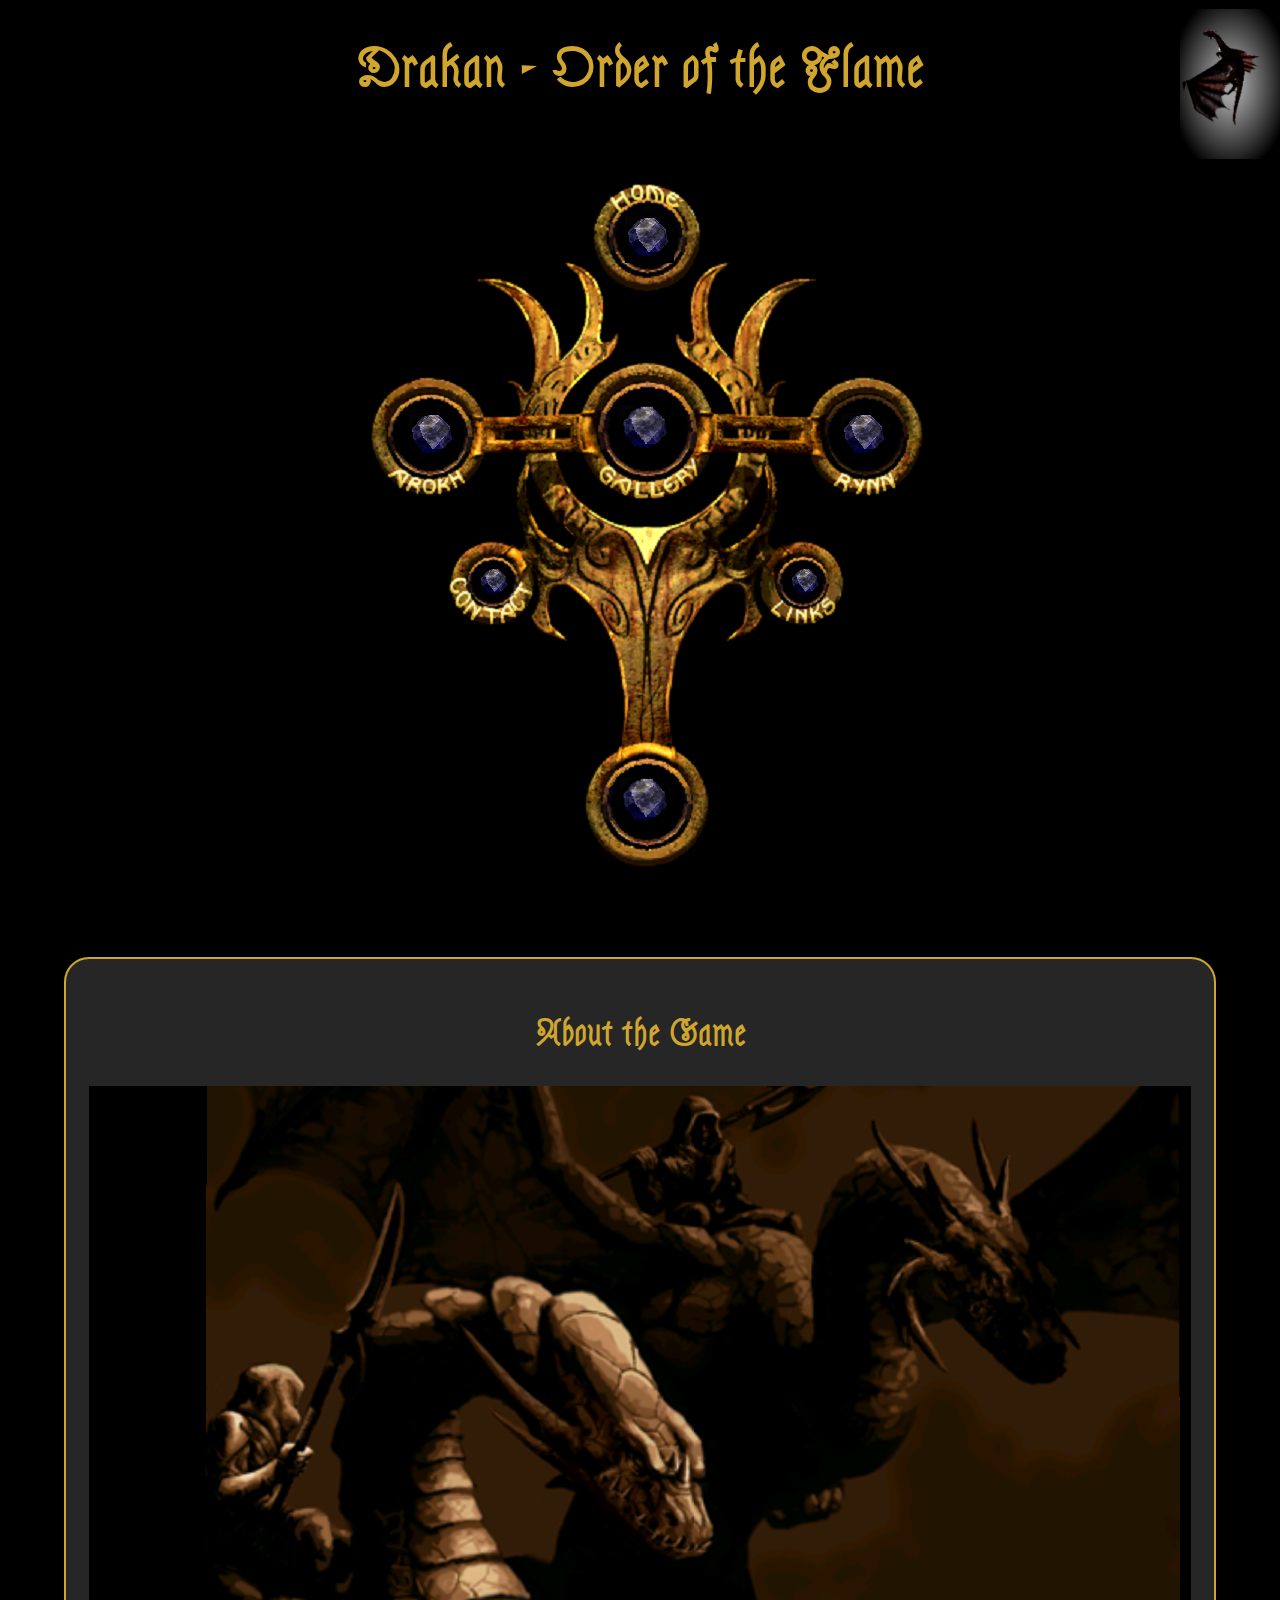
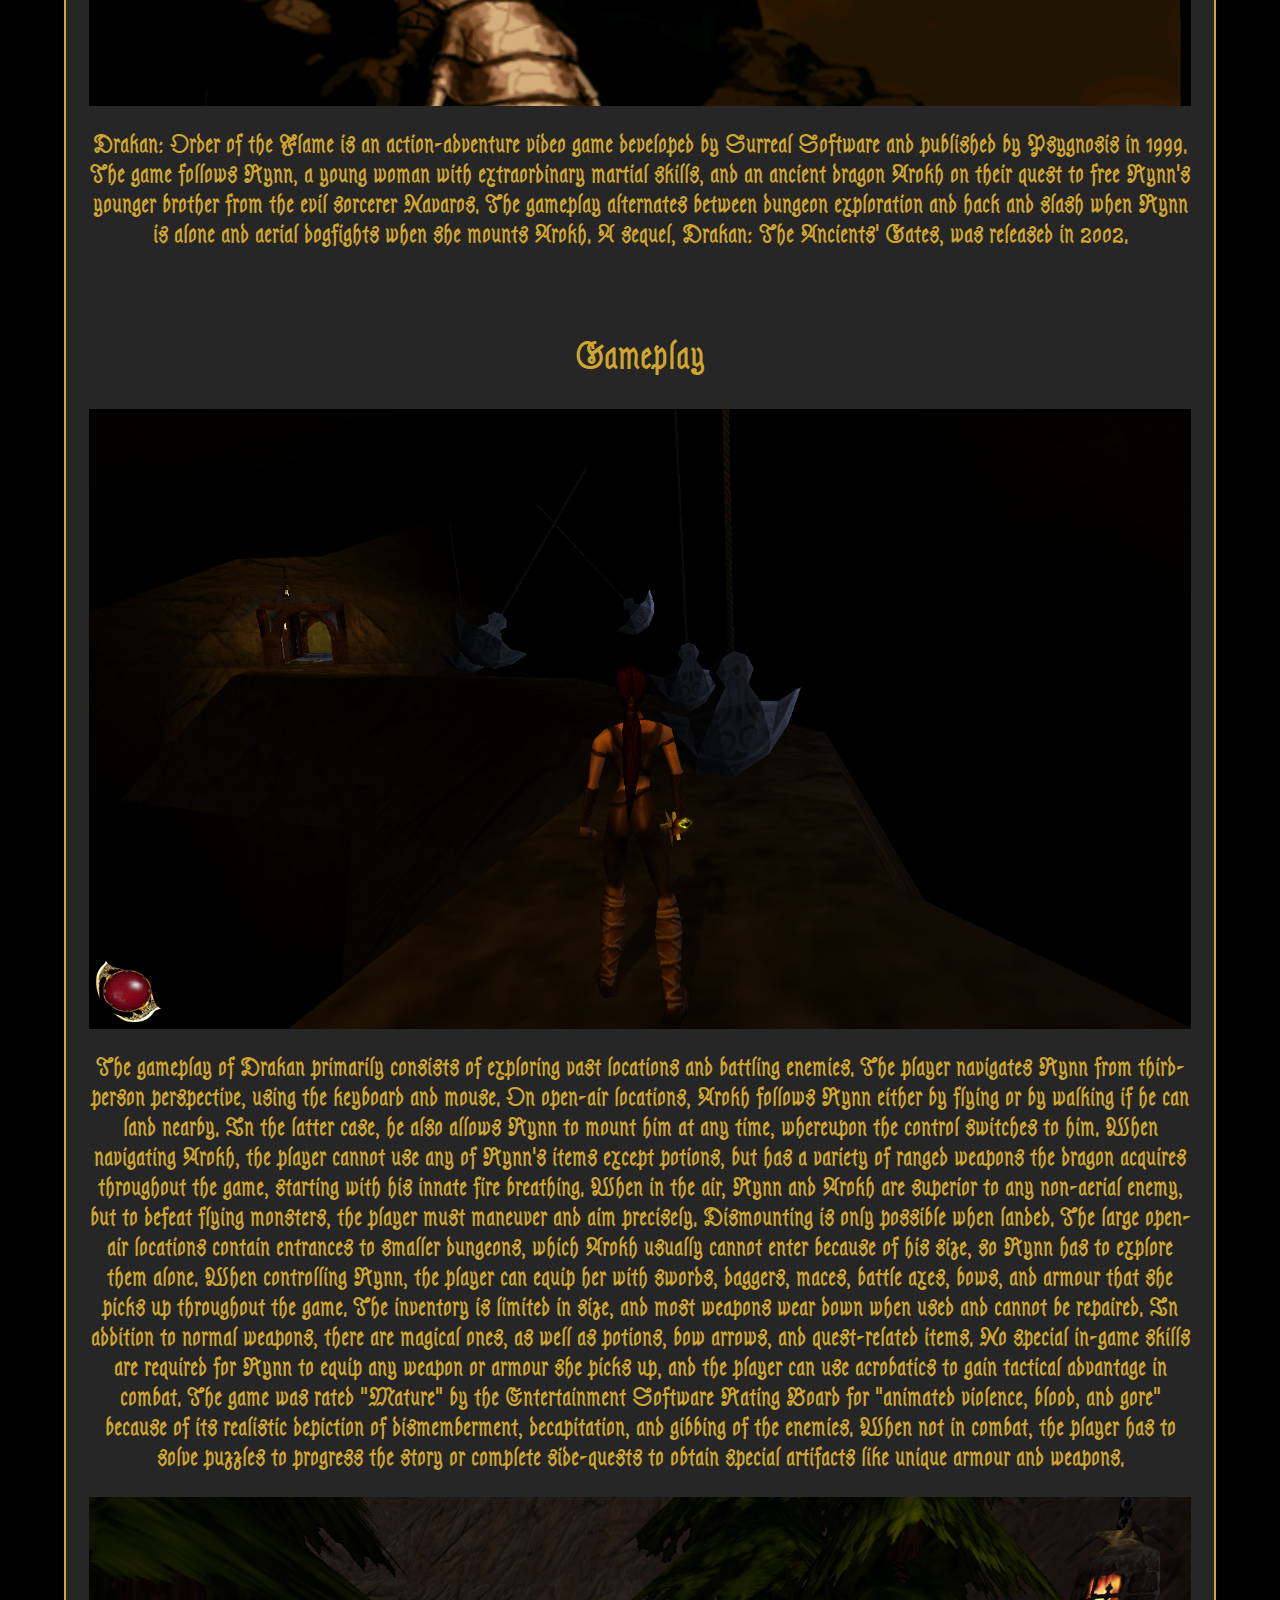
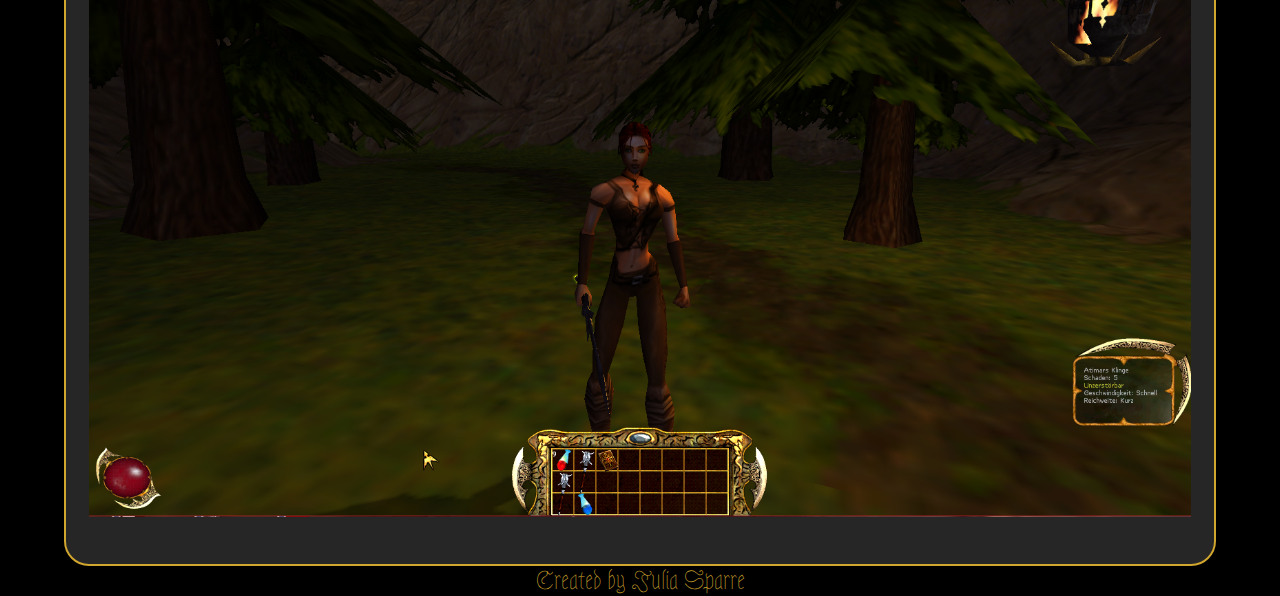
<file: index.html>
<!DOCTYPE html>
<html lang="en">
<head>
    <meta charset="utf-8">
    <title>Drakan - Order of the Flame</title>
    <meta name="viewport" content="width=screen-width, initial-scale=1">
    <link href='https://fonts.googleapis.com/css?family=Astloch' rel='stylesheet'>
    <link rel="stylesheet" type="text/css" media="screen" href="./reset.css">
    <link rel="stylesheet" type="text/css" media="screen" href="./base.css">
    <link rel="stylesheet" type="text/css" media="screen" href="./navbar.css">
    <script src="./nav.js"></script>
</head>
<body>
    <h1>Drakan - Order of the Flame</h1>
    <div id="navi"></div>

    <div id="content">
        <h2>About the Game</h2>
        <p>
            <img src="./data/ScreenShot05.png">
        </p>

        <p>Drakan: Order of the Flame is an action-adventure video game developed by Surreal Software and published by Psygnosis in 1999. The game follows Rynn, 
            a young woman with extraordinary martial skills, and an ancient dragon Arokh on their quest to free Rynn's younger brother from the evil sorcerer Navaros. 
            The gameplay alternates between dungeon exploration and hack and slash when Rynn is alone and aerial dogfights when she mounts Arokh. 
            A sequel, Drakan: The Ancients' Gates, was released in 2002. 
        </p>

        <h2>Gameplay</h2>
        <p>
            <img src="./data/ScreenShot34.png">
        </p>
        <p>
            The gameplay of Drakan primarily consists of exploring vast locations and battling enemies. 
            The player navigates Rynn from third-person perspective, using the keyboard and mouse. On open-air locations, 
            Arokh follows Rynn either by flying or by walking if he can land nearby. In the latter case, he also allows Rynn to mount him at any time, whereupon the control switches to him. 
            When navigating Arokh, the player cannot use any of Rynn's items except potions, but has a variety of ranged weapons the dragon acquires throughout the game, 
            starting with his innate fire breathing. When in the air, Rynn and Arokh are superior to any non-aerial enemy, but to defeat flying monsters, 
            the player must maneuver and aim precisely. Dismounting is only possible when landed.
            The large open-air locations contain entrances to smaller dungeons, which Arokh usually cannot enter because of his size, so Rynn has to explore them alone. When controlling Rynn, 
            the player can equip her with swords, daggers, maces, battle axes, bows, and armour that she picks up throughout the game. 
            The inventory is limited in size, and most weapons wear down when used and cannot be repaired. In addition to normal weapons, 
            there are magical ones, as well as potions, bow arrows, and quest-related items. No special in-game skills are required for Rynn to equip any weapon or armour she picks up, 
            and the player can use acrobatics to gain tactical advantage in combat. The game was rated "Mature" by the Entertainment Software Rating Board for "animated violence, 
            blood, and gore" because of its realistic depiction of dismemberment, decapitation, and gibbing of the enemies.
            When not in combat, the player has to solve puzzles to progress the story or complete side-quests to obtain special artifacts like unique armour and weapons. 
        </p>
        <p>
            <img src="./data/rynn-inv.PNG">
        </p>
    </div>
    <div id="gif">
        <img src="./data/gif/arokh_flying.gif" id="arokh_flying">
    </div>
    <footer>Created by Julia Sparre</footer>
</body>
</html>
</file>
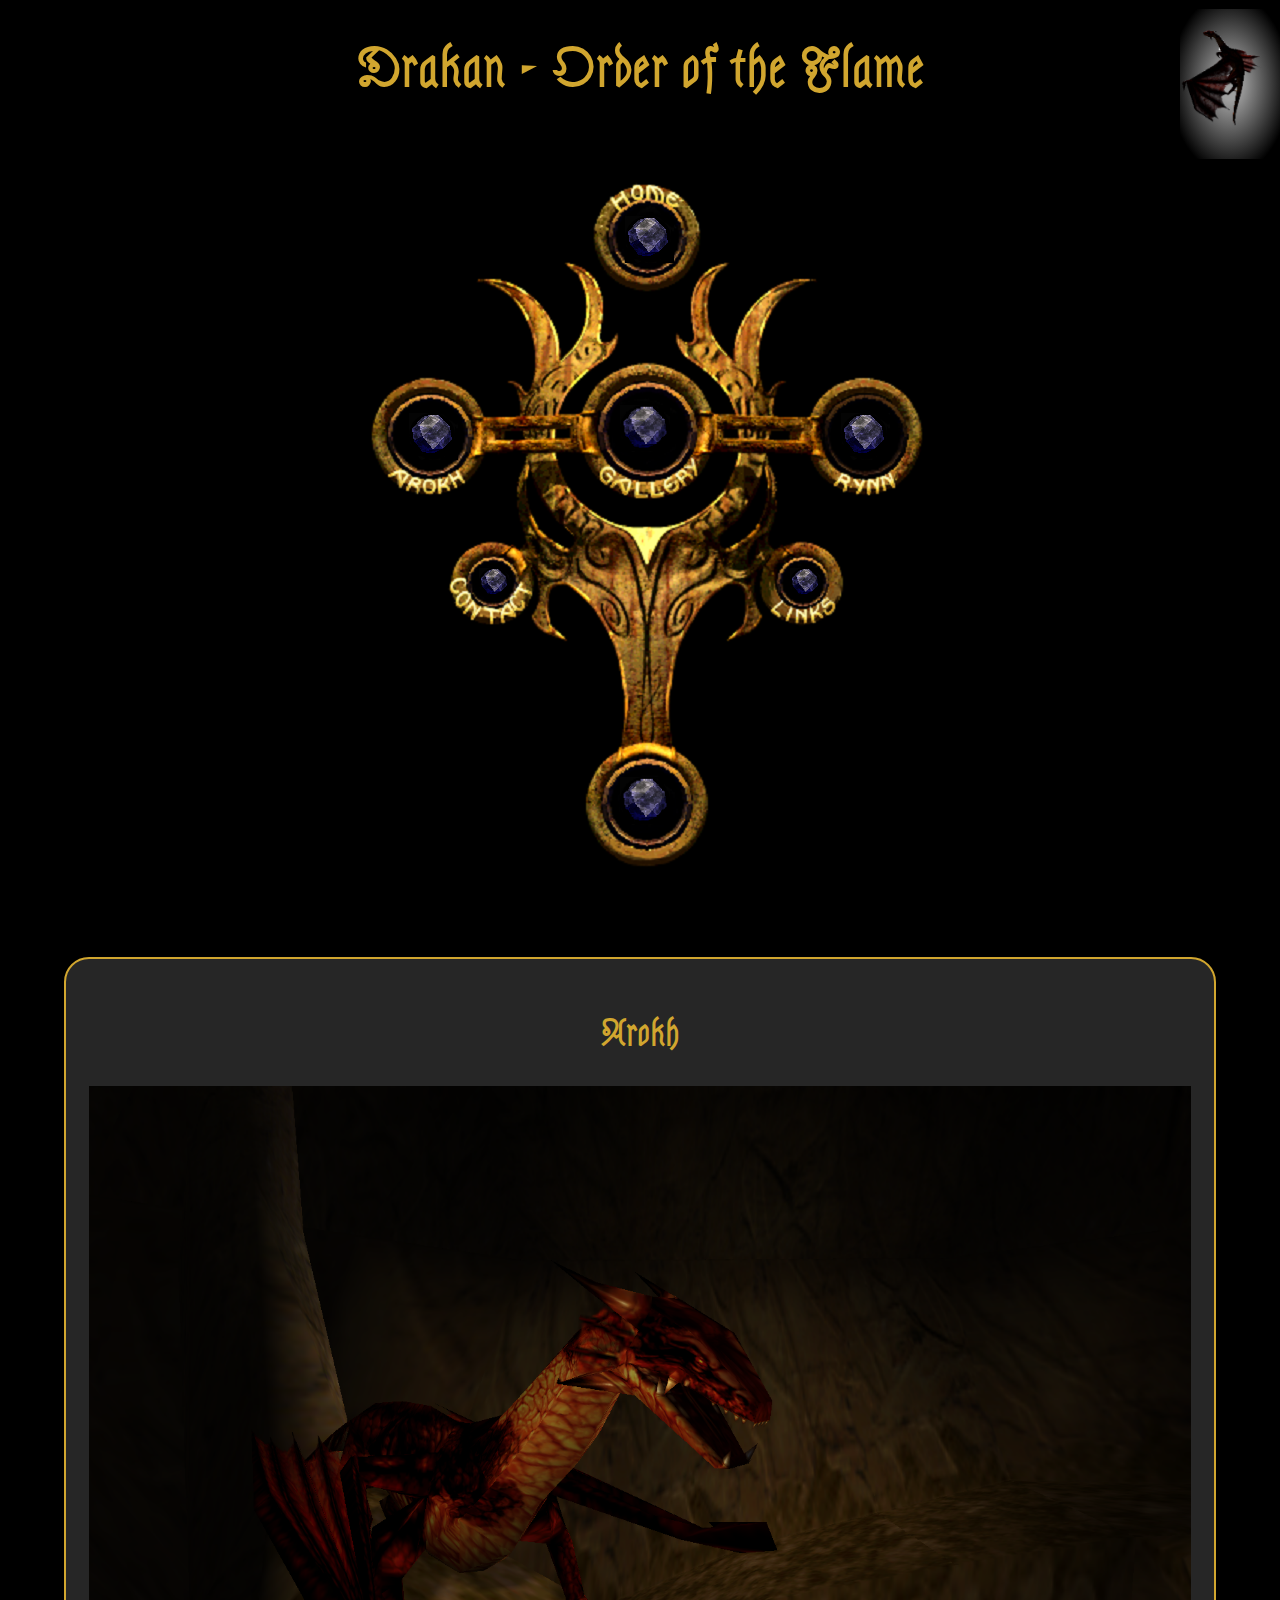
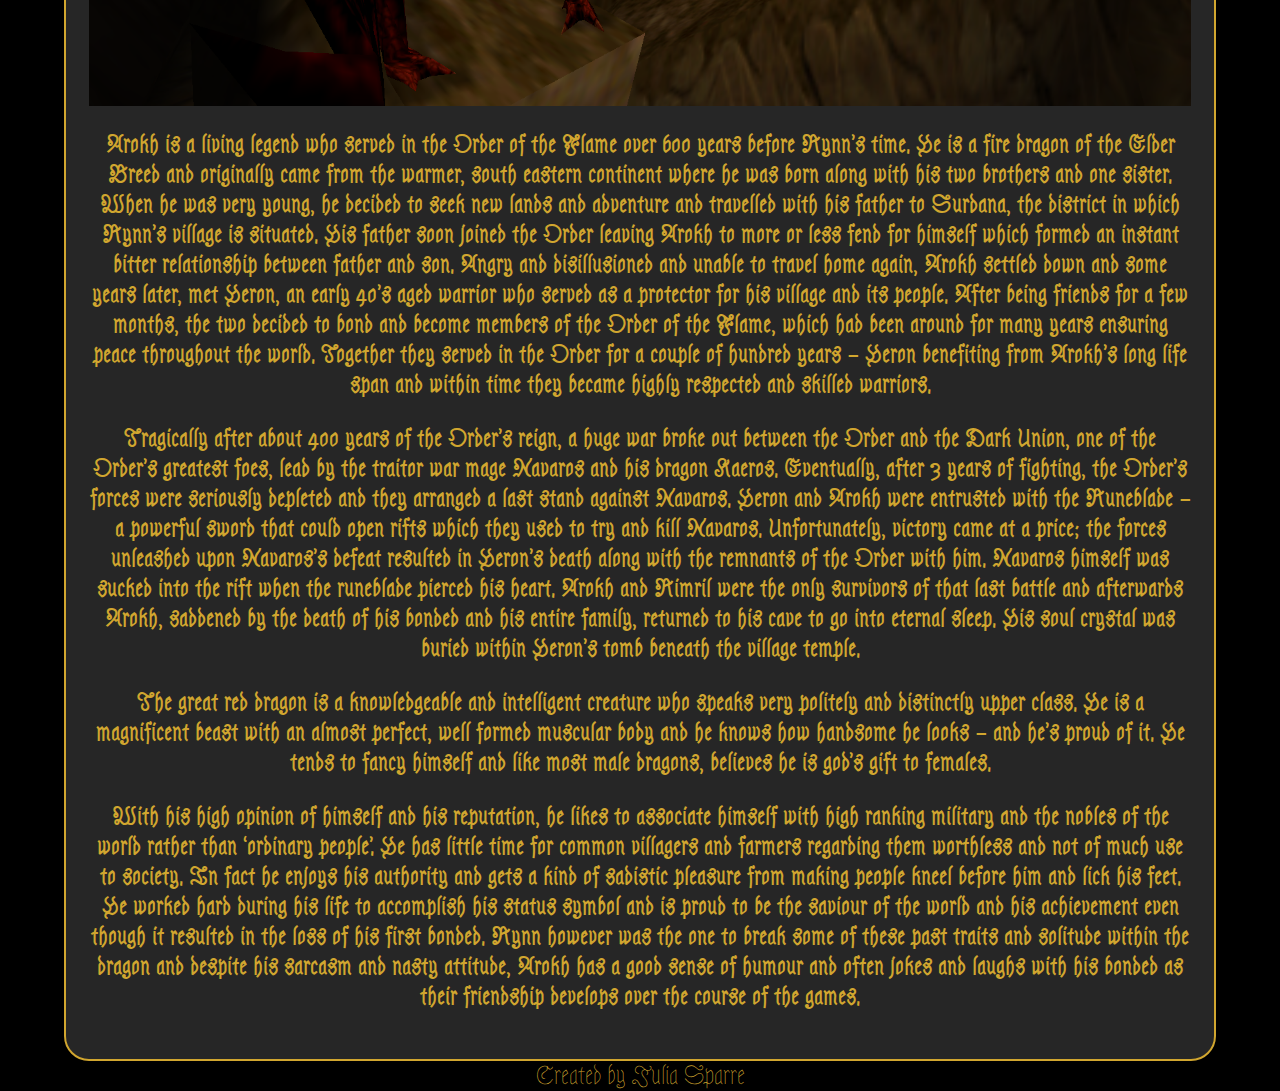
<file: arokh.html>
<!DOCTYPE html>
<html lang="en">
<head>
    <meta charset="utf-8">
    <title>Drakan - Order of the Flame</title>
    <meta name="viewport" content="width=device-width, initial-scale=1">
    <link href='https://fonts.googleapis.com/css?family=Astloch' rel='stylesheet'>
    <link rel="stylesheet" type="text/css" media="screen" href="./reset.css">
    <link rel="stylesheet" type="text/css" media="screen" href="./base.css">
    <link rel="stylesheet" type="text/css" media="screen" href="./navbar.css">
    <script src="./nav.js"></script>
</head>
<body>
    <h1>Drakan - Order of the Flame</h1>
    <div id="navi"></div>

    <div id="content">
        <h2>Arokh</h2>
        <p>
            <img src="./data/ScreenShot41.png">
        </p>
        <p>
            Arokh is a living legend who served in the Order of the Flame over 600 years before Rynn’s time. 
            He is a fire dragon of the Elder Breed and originally came from the warmer, south eastern continent where he was born along with his two brothers and one sister. 
            When he was very young, he decided to seek new lands and adventure and travelled with his father to Surdana, the district in which Rynn’s village is situated. 
            His father soon joined the Order leaving Arokh to more or less fend for himself which formed an instant bitter relationship between father and son. 
            Angry and disillusioned and unable to travel home again, Arokh settled down and some years later, met Heron, an early 40’s aged warrior who served as a protector for his village and its people. 
            After being friends for a few months, the two decided to bond and become members of the Order of the Flame, which had been around for many years ensuring peace throughout the world. 
            Together they served in the Order for a couple of hundred years – Heron benefiting from Arokh’s long life span and within time they became highly respected and skilled warriors.
        </p><p>
            Tragically after about 400 years of the Order’s reign, a huge war broke out between the Order and the Dark Union, one of the Order’s greatest foes, 
            lead by the traitor war mage Navaros and his dragon Kaeros. Eventually, after 3 years of fighting, the Order’s forces were seriously depleted and they arranged a last stand against Navaros. 
            Heron and Arokh were entrusted with the Runeblade – a powerful sword that could open rifts which they used to try and kill Navaros. Unfortunately, victory came at a price; 
            the forces unleashed upon Navaros’s defeat resulted in Heron’s death along with the remnants of the Order with him. Navaros himself was sucked into the rift when the runeblade pierced his heart. 
            Arokh and Rimril were the only survivors of that last battle and afterwards Arokh, saddened by the death of his bonded and his entire family, returned to his cave to go into eternal sleep. 
            His soul crystal was buried within Heron’s tomb beneath the village temple.
        </p><p>
            The great red dragon is a knowledgeable and intelligent creature who speaks very politely and distinctly upper class. 
            He is a magnificent beast with an almost perfect, well formed muscular body and he knows how handsome he looks – and he’s proud of it. 
            He tends to fancy himself and like most male dragons, believes he is god’s gift to females.
        </p><p>
            With his high opinion of himself and his reputation, he likes to associate himself with high ranking military and the nobles of the world rather than ‘ordinary people’. 
            He has little time for common villagers and farmers regarding them worthless and not of much use to society. 
            In fact he enjoys his authority and gets a kind of sadistic pleasure from making people kneel before him and lick his feet. 
            He worked hard during his life to accomplish his status symbol and is proud to be the saviour of the world and his achievement even though it resulted in the loss of his first bonded. 
            Rynn however was the one to break some of these past traits and solitude within the dragon and despite his sarcasm and nasty attitude, 
            Arokh has a good sense of humour and often jokes and laughs with his bonded as their friendship develops over the course of the games.
        </p>
    </div>
    <div id="gif">
        <img src="./data/gif/arokh_flying.gif" id="arokh_flying">
    </div>
    <footer>Created by Julia Sparre</footer>
</body>
</html>
</file>
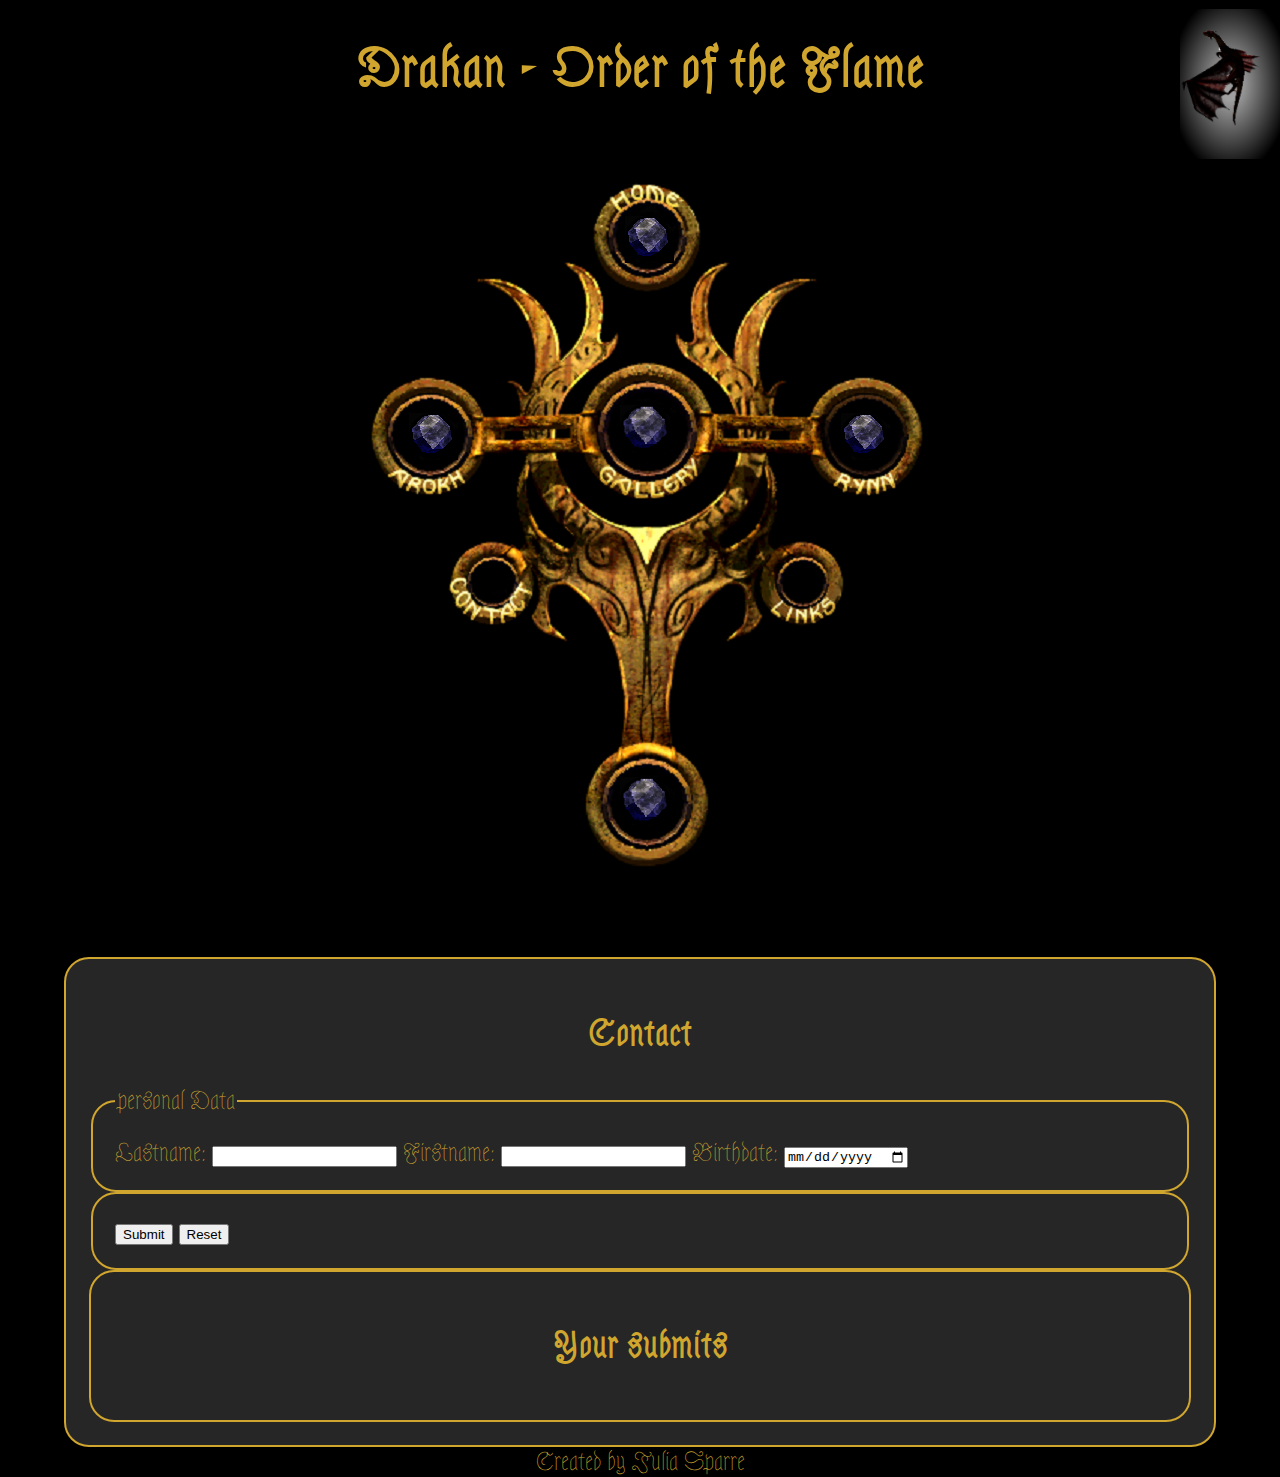
<file: contact.html>
<!DOCTYPE html>
<html lang="en">
<head>
    <meta charset="utf-8">
    <title>Drakan - Order of the Flame</title>
    <meta name="viewport" content="width=device-width, initial-scale=1">
    <link href='https://fonts.googleapis.com/css?family=Astloch' rel='stylesheet'>
    <link rel="stylesheet" type="text/css" media="screen" href="./reset.css">
    <link rel="stylesheet" type="text/css" media="screen" href="./base.css">
    <link rel="stylesheet" type="text/css" media="screen" href="./navbar.css">
    <script src="./nav.js"></script>
    <script src="./contact.js"></script>
</head>
<body>
    <h1>Drakan - Order of the Flame</h1>
    <div id="navi"></div>
    <div id="content">
        <h2>Contact</h2>
        <form>
            <fieldset>
                <legend>personal Data</legend>
                <label for="lastName">Lastname:</label>
                <input type="text" id="lastName">
                <label for="firstName">Firstname:</label>
                <input type="text" id="firstName">
                <label  for="date">Birthdate:</label>
                <input type="date" id="date">
            </fieldset>
            <fieldset>
                <input type="submit" id="submit">
                <input type="reset" id="reset">
            </fieldset>
        </form>
        <div id="output"><h2>Your submits</h2></div>
    </div>
    <div id="gif">
        <img src="./data/gif/arokh_flying.gif" id="arokh_flying">
    </div>
    <footer>Created by Julia Sparre</footer>
</body>
</html>
</file>
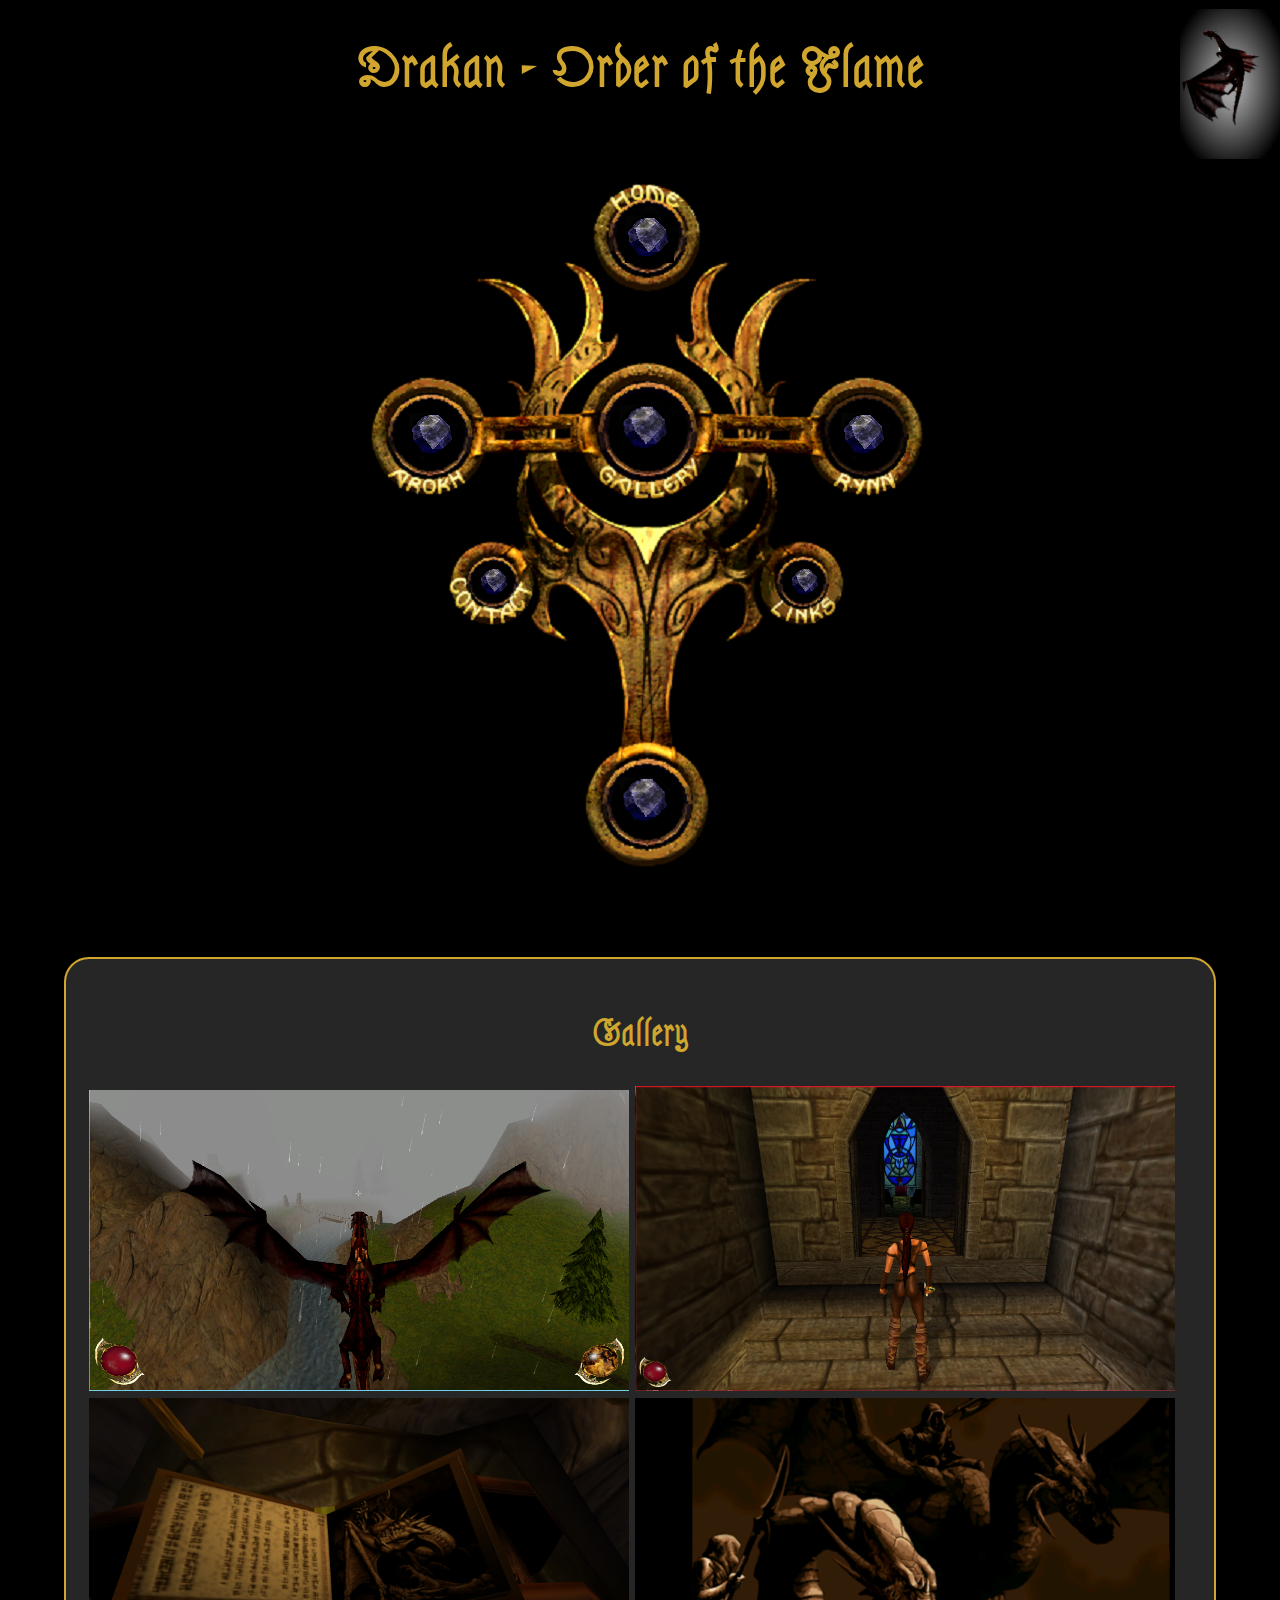
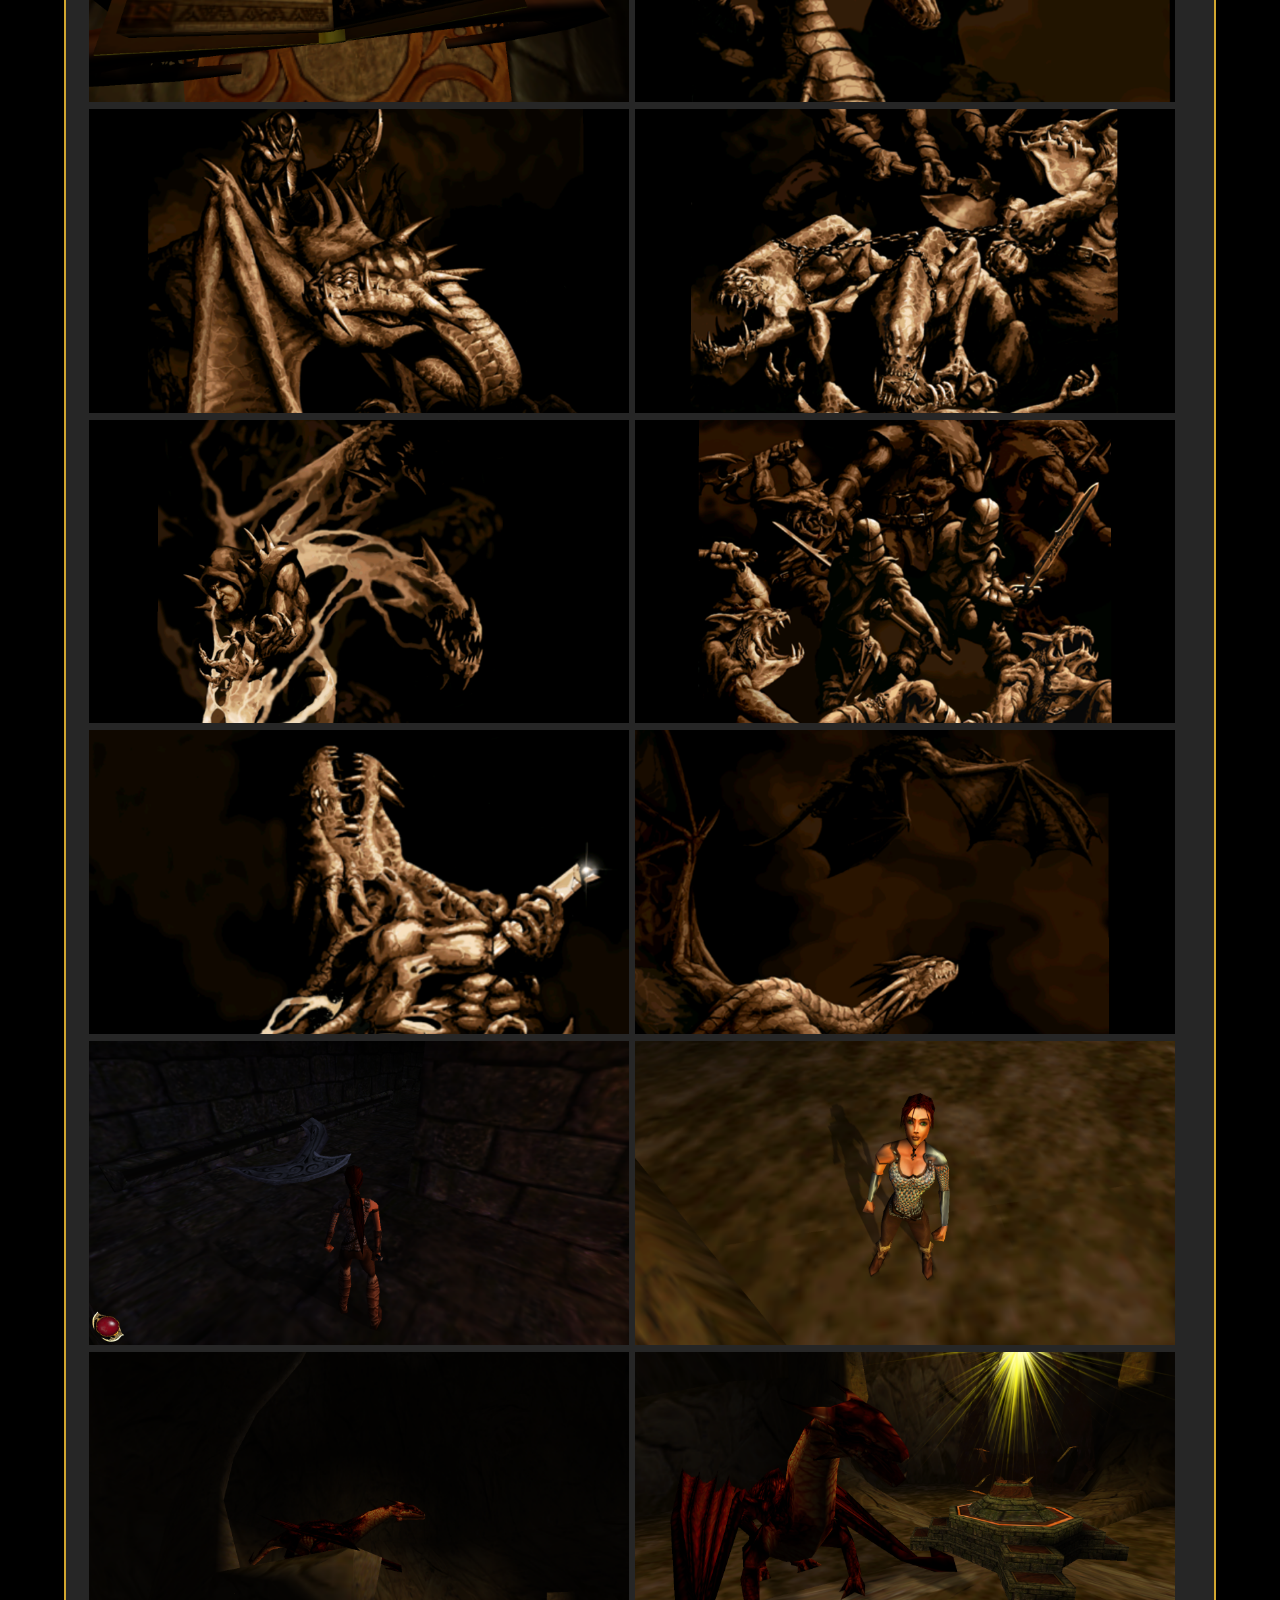
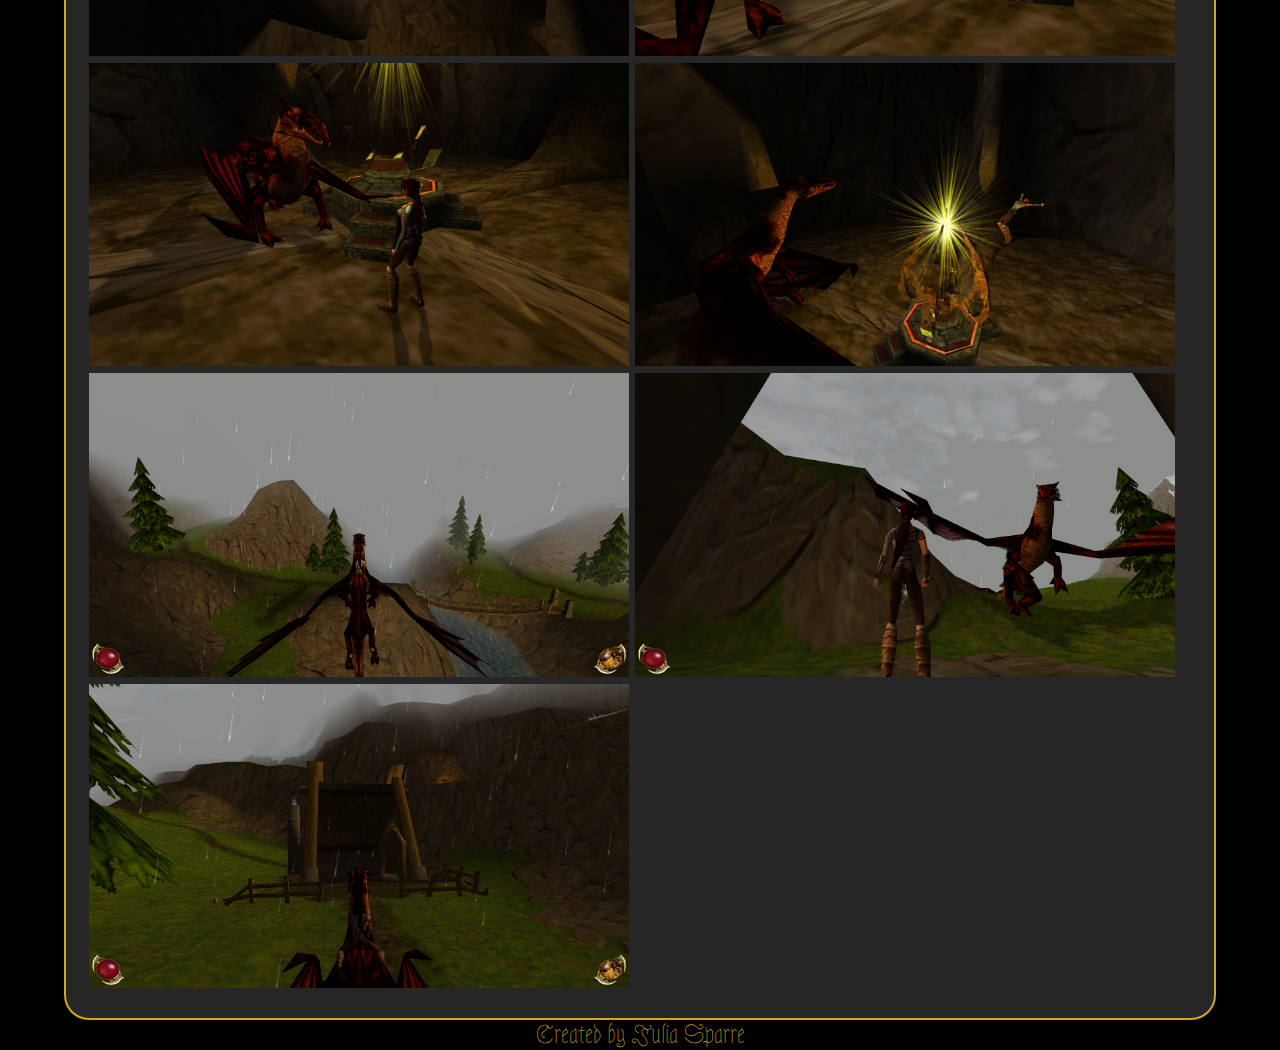
<file: gallery.html>
<!DOCTYPE html>
<html lang="en">
<head>
    <meta charset="utf-8">
    <title>Drakan - Order of the Flame</title>
    <meta name="viewport" content="width=device-width, initial-scale=1">
    <link href='https://fonts.googleapis.com/css?family=Astloch' rel='stylesheet'>
    <link rel="stylesheet" type="text/css" media="screen" href="./reset.css">
    <link rel="stylesheet" type="text/css" media="screen" href="./base.css">
    <link rel="stylesheet" type="text/css" media="screen" href="./navbar.css">
    <script src="./nav.js"></script>
</head>
<body>
    <h1>Drakan - Order of the Flame</h1>
    <div id="navi"></div>

    <div id="content">
        <h2>Gallery</h2>
        <div id="gallery">
            <img src="./data/drakan_scrn.PNG">
            <img src="./data/temple.PNG">
            <img src="./data/ScreenShot02.png">
            <img src="./data/ScreenShot05.png">
            <img src="./data/ScreenShot12.png">
            <img src="./data/ScreenShot14.png">
            <img src="./data/ScreenShot17.png">
            <img src="./data/ScreenShot23.png">
            <img src="./data/ScreenShot24.png">
            <img src="./data/ScreenShot32.png">
            <img src="./data/ScreenShot37.png">
            <img src="./data/ScreenShot43.png">
            <img src="./data/ScreenShot44.png">
            <img src="./data/ScreenShot46.png">
            <img src="./data/ScreenShot52.png">
            <img src="./data/ScreenShot56.png">
            <img src="./data/ScreenShot64.png">
            <img src="./data/ScreenShot77.png">
            <img src="./data/ScreenShot78.png">
        </div>
    </div>
    <div id="gif">
        <img src="./data/gif/arokh_flying.gif" id="arokh_flying">
    </div>
    <footer>Created by Julia Sparre</footer>
</body>
</html>
</file>
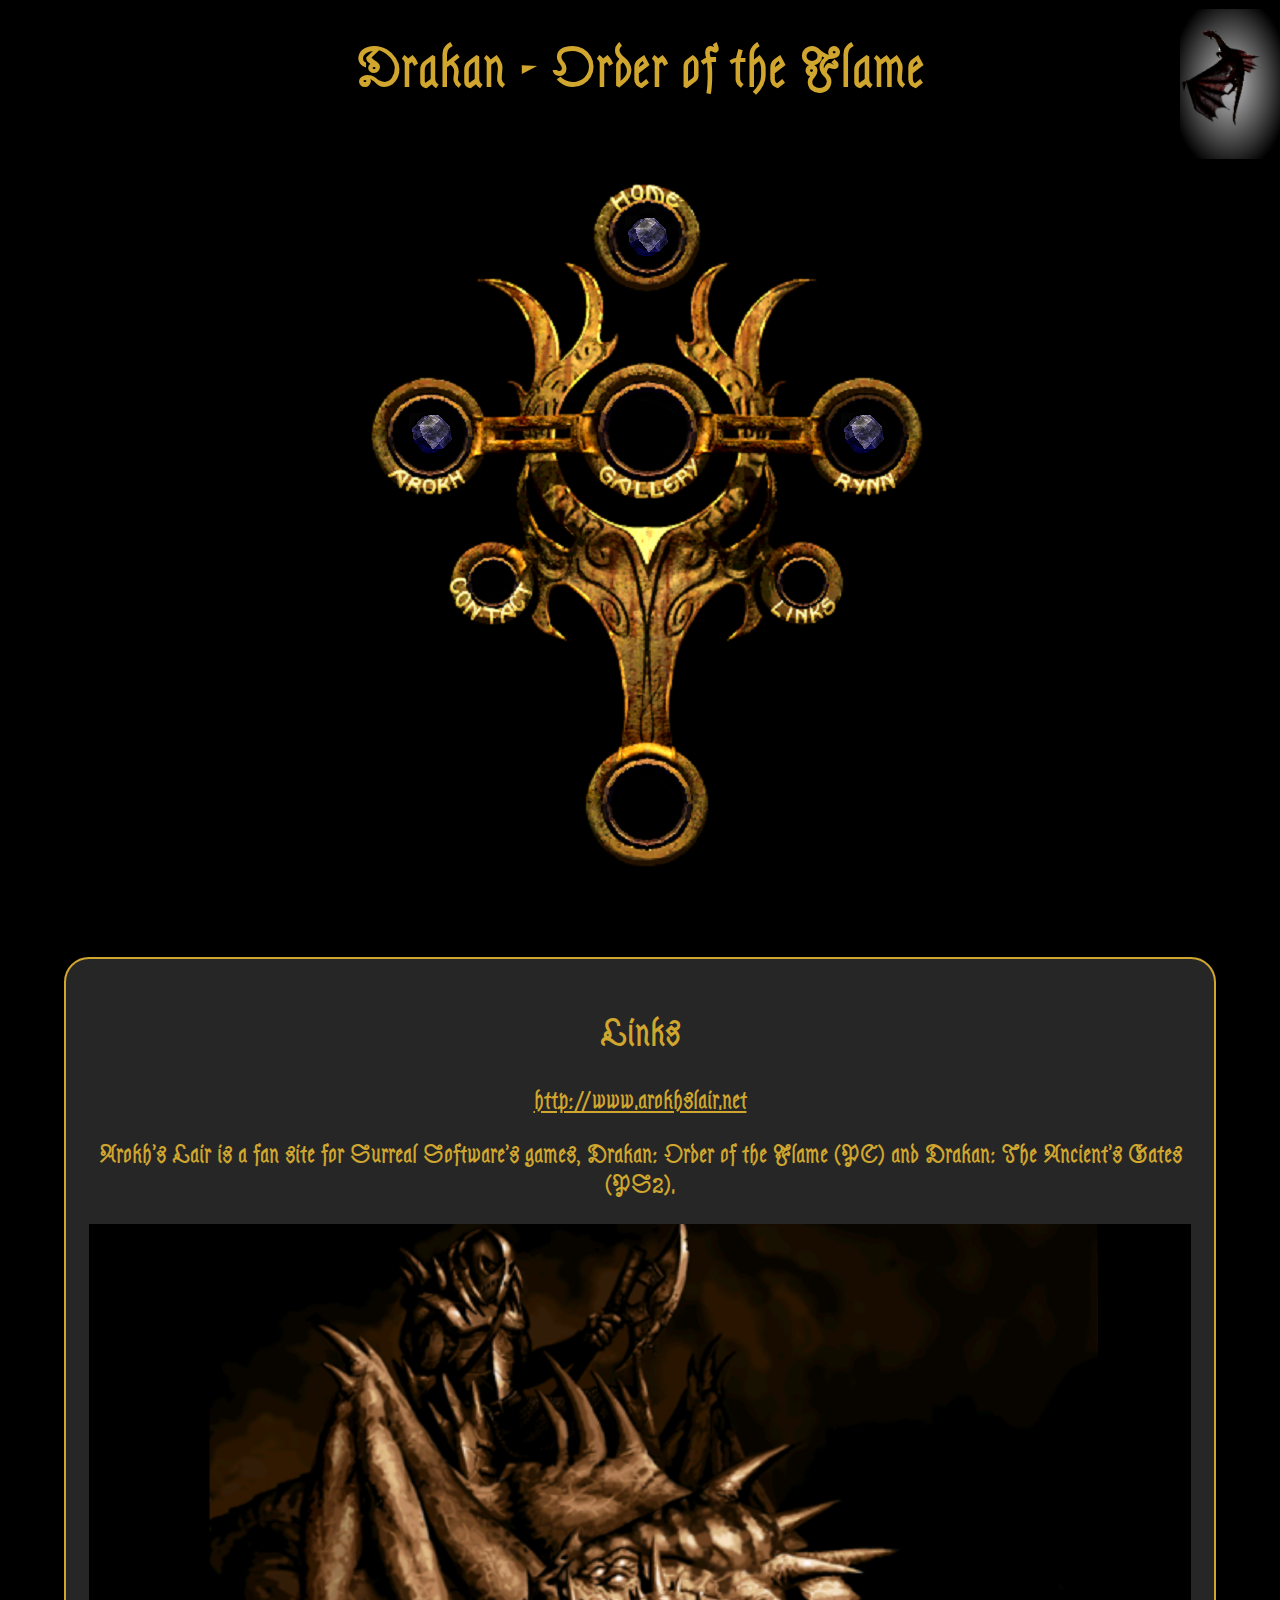
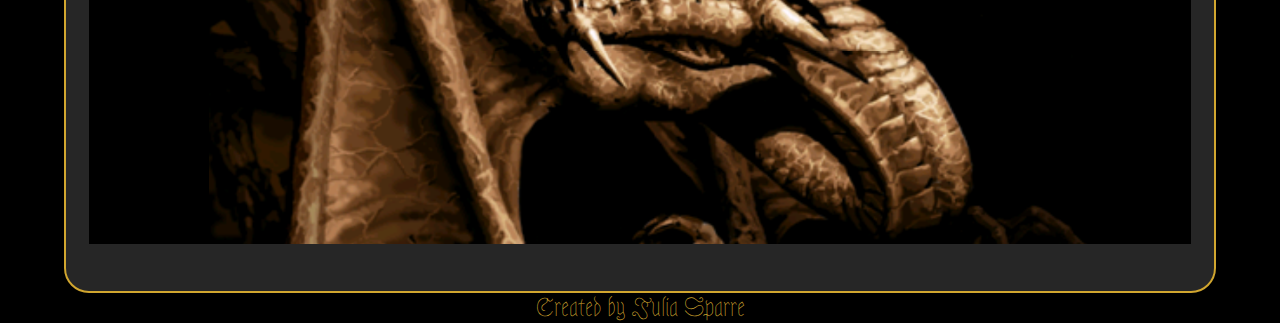
<file: links.html>
<!DOCTYPE html>
<html lang="en">
<head>
    <meta charset="utf-8">
    <title>Drakan - Order of the Flame</title>
    <meta name="viewport" content="width=device-width, initial-scale=1">
    <link href='https://fonts.googleapis.com/css?family=Astloch' rel='stylesheet'>
    <link rel="stylesheet" type="text/css" media="screen" href="./reset.css">
    <link rel="stylesheet" type="text/css" media="screen" href="./base.css">
    <link rel="stylesheet" type="text/css" media="screen" href="./navbar.css">
    <script src="./nav.js"></script>
</head>
<body>
    <h1>Drakan - Order of the Flame</h1>
    <div id="navi"></div>
    
    <div id="content">
        <h2>Links</h2>
        <p><a href="http://www.arokhslair.net">http://www.arokhslair.net</a> </p>
        <p>
            Arokh’s Lair is a fan site for Surreal Software’s games, Drakan: Order of the Flame (PC) and Drakan: The Ancient’s Gates (PS2).
        </p>
        <p>
            <img src="./data/ScreenShot12.png">
        </p>

    </div>
    <div id="gif">
        <img src="./data/gif/arokh_flying.gif" id="arokh_flying">
    </div>
    <footer>Created by Julia Sparre</footer>
</body>
</html>
</file>
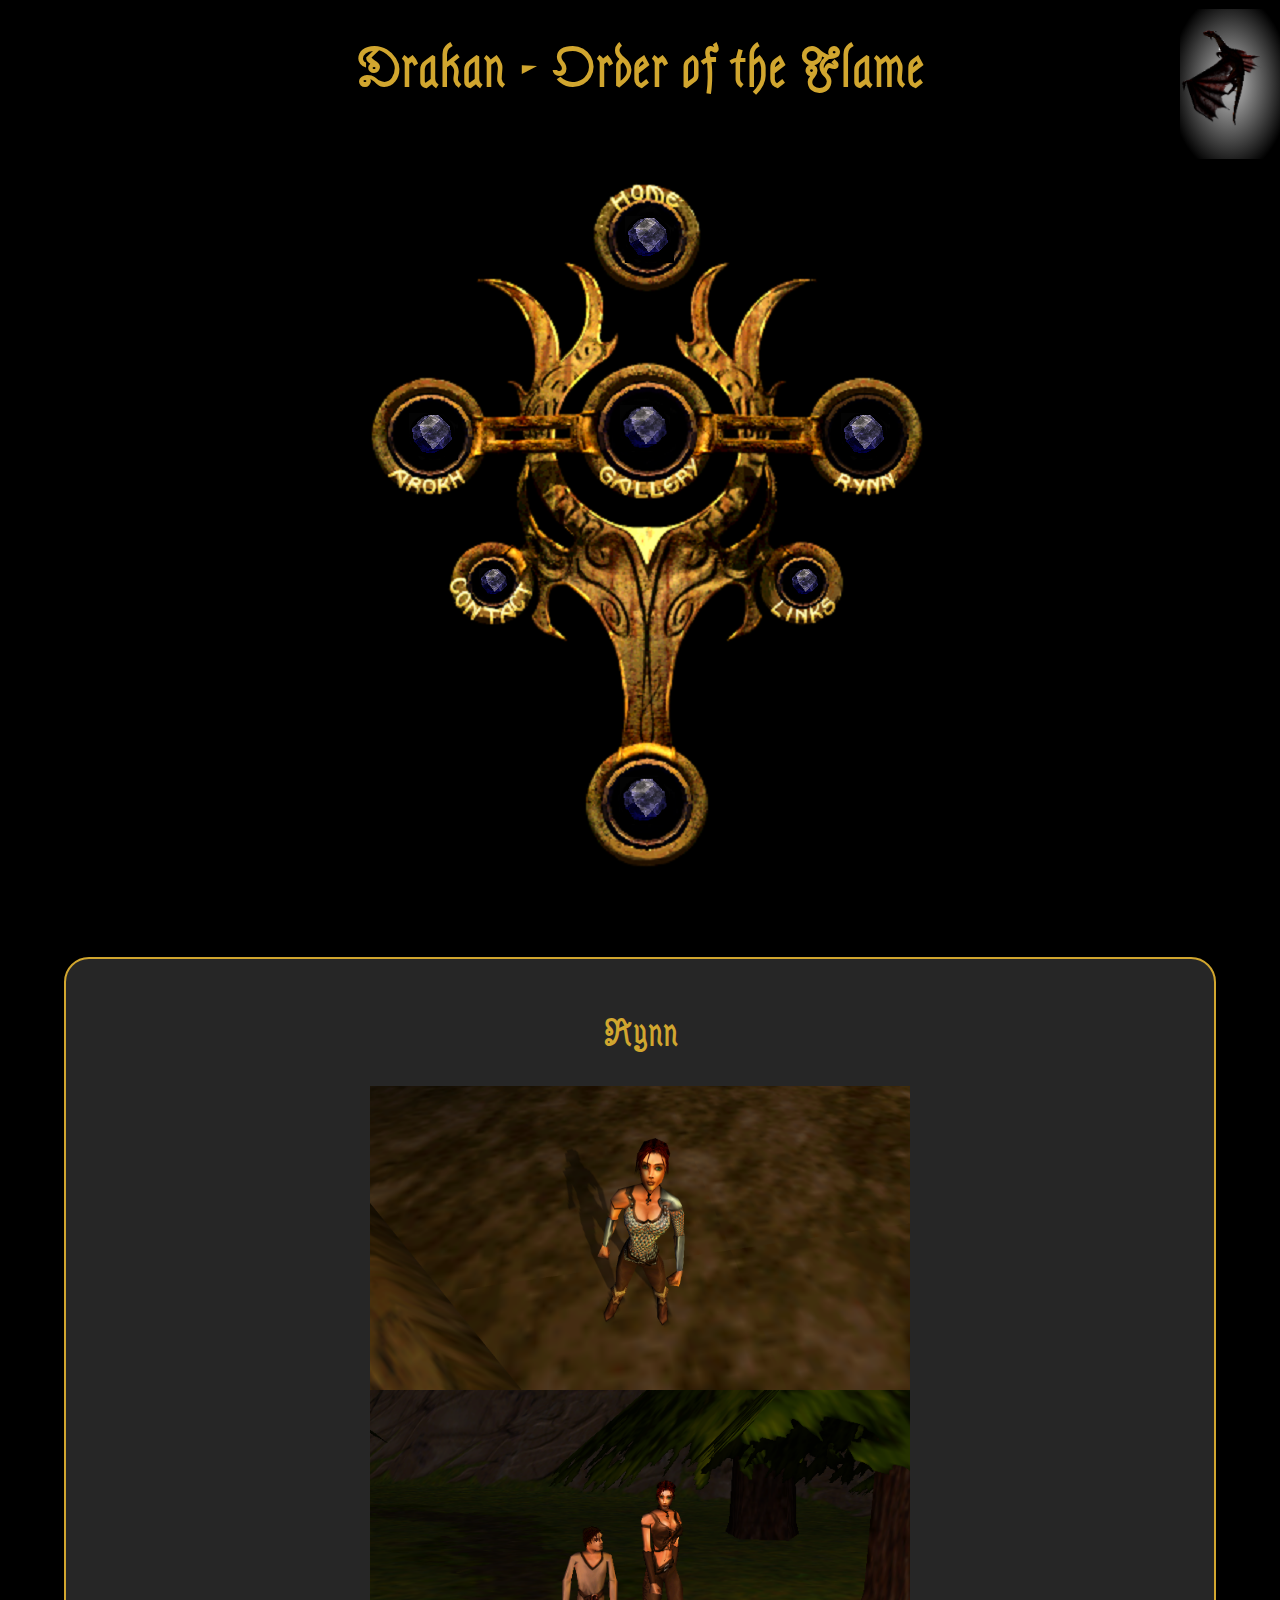
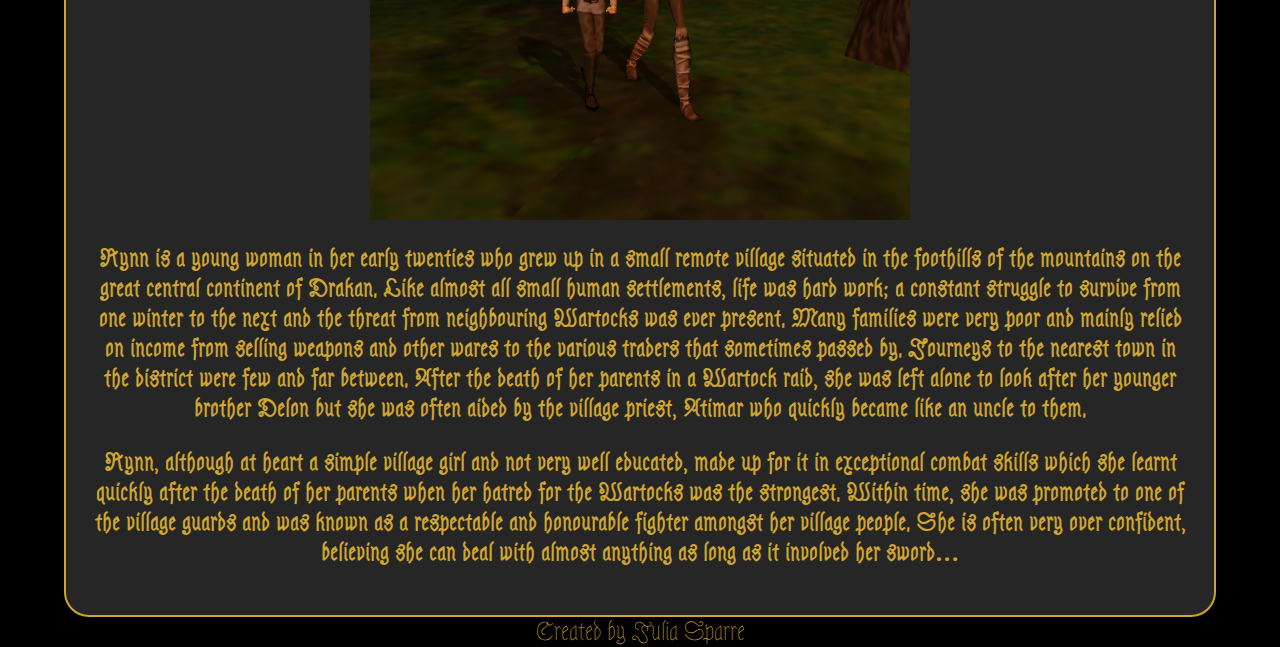
<file: rynn.html>
<!DOCTYPE html>
<html lang="en">
<head>
    <meta charset="utf-8">
    <title>Drakan - Order of the Flame</title>
    <meta name="viewport" content="width=device-width, initial-scale=1">
    <link href='https://fonts.googleapis.com/css?family=Astloch' rel='stylesheet'>
    <link rel="stylesheet" type="text/css" media="screen" href="./reset.css">
    <link rel="stylesheet" type="text/css" media="screen" href="./base.css">
    <link rel="stylesheet" type="text/css" media="screen" href="./navbar.css">
    <script src="./nav.js"></script>
</head>
<body>
    <h1>Drakan - Order of the Flame</h1>
    <div id="navi"></div>

    <div id="content">
        <h2>Rynn</h2>
        <p>
            <img src="./data/ScreenShot43.png" width="49%">
            <img src="./data/rynn.PNG" width="49%">
        </p>
        <p>
            Rynn is a young woman in her early twenties who grew up in a small remote village situated in the foothills of the mountains on the great central continent of Drakan. 
            Like almost all small human settlements, life was hard work; a constant struggle to survive from one winter to the next and the threat from neighbouring Wartocks was ever present. 
            Many families were very poor and mainly relied on income from selling weapons and other wares to the various traders that sometimes passed by. 
            Journeys to the nearest town in the district were few and far between. After the death of her parents in a Wartock raid, she was left alone to look after her younger brother Delon but she was often aided by the village priest, 
            Atimar who quickly became like an uncle to them.
        </p><p>
            Rynn, although at heart a simple village girl and not very well educated, made up for it in exceptional combat skills which she learnt quickly after the death of her parents when her hatred for the Wartocks was the strongest. 
            Within time, she was promoted to one of the village guards and was known as a respectable and honourable fighter amongst her village people. 
            She is often very over confident, believing she can deal with almost anything as long as it involved her sword… 
        </p>

    </div>
    <div id="gif">
        <img src="./data/gif/arokh_flying.gif" id="arokh_flying">
    </div>
    <footer>Created by Julia Sparre</footer>
</body>
</html>
</file>
<file: base.css>
* {
  box-sizing: border-box;
}

h1 {
  font-size: 2.25rem;
  text-align: center;
  font-weight: bold;
}

h2 {
  font-size: 1.5rem;
  text-align: center;
  font-weight: bold;
}

h2:nth-of-type(2n) {
  padding-top: 5%;
}

/*Interpolation*/
#content, fieldset, #output {
  background-color: #262626;
  padding: 2%;
  border: 2px solid #d1a62f;
  border-radius: 25px;
}

p {
  text-align: center;
  font-weight: bold;
}

p a {
  color: #d1a62f;
  text-decoration: underline;
}

html {
  font-family: "Astloch";
  font-size: 1.5rem;
  color: #d1a62f;
}

body {
  width: 90%;
  background: black;
  display: block;
  margin: auto;
  padding: 0;
  height: 100%;
}

img {
  max-width: 100%;
  display: block;
  margin: auto;
  padding: 0;
}

section {
  width: 50px;
  height: 50px;
}

#gallery img {
  max-width: 49%;
  display: inline-block;
}

footer {
  text-align: center;
}

/*Gif background and positioning*/
#gif {
  position: fixed;
  width: 100px;
  height: 150px;
  right: 0%;
  top: 1%;
  background-image: radial-gradient(#a0a0a0 15%, rgba(120, 120, 120, 0) 85%);
}

/*Positioning of the gif (sadly scss has no working way for gifs like it has for imgs (background-img)*/
#arokh_flying {
  position: fixed;
  width: 100px;
  right: 0%;
  top: 3%;
}

@media screen and (max-width: 1199px) {
  img {
    max-width: 99%;
  }

  #gallery img {
    padding: 4px;
    max-width: 100%;
  }

  #gif {
    visibility: hidden;
  }

  #arokh_flying {
    visibility: hidden;
  }
}

/*# sourceMappingURL=base.css.map */
</file>
<file: navbar.css>
/*Navigation for desktop screens*/
* {
  box-sizing: border-box;
}

h1 {
  font-size: 2.25rem;
  text-align: center;
  font-weight: bold;
}

h2 {
  font-size: 1.5rem;
  text-align: center;
  font-weight: bold;
}

h2:nth-of-type(2n) {
  padding-top: 5%;
}

/*Interpolation*/
#content, fieldset, #output {
  background-color: #262626;
  padding: 2%;
  border: 2px solid #d1a62f;
  border-radius: 25px;
}

p {
  text-align: center;
  font-weight: bold;
}

p a {
  color: #d1a62f;
  text-decoration: underline;
}

html {
  font-family: "Astloch";
  font-size: 1.5rem;
  color: #d1a62f;
}

body {
  width: 90%;
  background: black;
  display: block;
  margin: auto;
  padding: 0;
  height: 100%;
}

img {
  max-width: 100%;
  display: block;
  margin: auto;
  padding: 0;
}

section {
  width: 50px;
  height: 50px;
}

#gallery img {
  max-width: 49%;
  display: inline-block;
}

footer {
  text-align: center;
}

/*Gif background and positioning*/
#gif {
  position: fixed;
  width: 100px;
  height: 150px;
  right: 0%;
  top: 1%;
  background-image: radial-gradient(#a0a0a0 15%, rgba(120, 120, 120, 0) 85%);
}

/*Positioning of the gif (sadly scss has no working way for gifs like it has for imgs (background-img)*/
#arokh_flying {
  position: fixed;
  width: 100px;
  right: 0%;
  top: 3%;
}

@media screen and (max-width: 1199px) {
  img {
    max-width: 99%;
  }

  #gallery img {
    padding: 4px;
    max-width: 100%;
  }

  #gif {
    visibility: hidden;
  }

  #arokh_flying {
    visibility: hidden;
  }
}
/*The Menu*/
#navbar {
  position: relative;
  background-image: url("./data/menu/drakan-symbol-new-gross.png");
  width: 732px;
  height: 819px;
  display: block;
  margin: auto;
  padding: 0;
}

/*Overlay positions for the Menu-Crystals*/
#middle-crystal {
  position: absolute;
  top: 32.5%;
  left: 47.3%;
}

#top-crystal {
  position: absolute;
  top: 9.5%;
  left: 48%;
}

#left-middle-crystal {
  position: absolute;
  top: 33.5%;
  left: 18.5%;
}

#right-middle-crystal {
  position: absolute;
  top: 33.5%;
  left: 77.5%;
}

#left-lower-crystal {
  position: absolute;
  top: 52.5%;
  left: 28%;
}

#right-lower-crystal {
  position: absolute;
  top: 52.5%;
  left: 70.5%;
}

#bottom-crystal {
  position: absolute;
  top: 78%;
  left: 47.3%;
}

/*Crossfading of the crystals*/
section {
  position: relative;
}

section img {
  position: absolute;
}

.top:hover {
  animation-name: fade;
  animation-timing-function: ease-in-out;
  animation-iteration-count: infinite;
  animation-duration: 0.2s;
  animation-direction: alternate;
}

@keyframes fade {
  0% {
    opacity: 1;
  }
  25% {
    opacity: 1;
  }
  75% {
    opacity: 0;
  }
  100% {
    opacity: 0;
  }
}
@media screen and (max-width: 1199px) {
  /*hide the inputs/checkmarks*/
  #check01 {
    display: none;
  }

  /*hide the submenu*/
  ul.submenu {
    max-height: 0;
    overflow: hidden;
    justify-content: space-between;
    display: block;
    margin: auto;
    padding: 0;
    max-width: 200px;
  }

  #menu-label:hover {
    background-color: #666666;
  }

  /*position the label*/
  #menu-label {
    font-size: 1.5rem;
    position: relative;
    display: block;
    cursor: pointer;
    padding: 1% 1%;
    background-color: #262626;
    width: 100px;
    transition: background-color 2s linear;
  }

  li a {
    color: #d1a62f;
    font-size: 1.5rem -5;
  }

  li:hover {
    background-color: #666666;
  }

  li {
    border: 1px solid #d1a62f;
    border-radius: 5px;
    padding: 2% 0;
    text-align: center;
    list-style: none;
    background-color: #333333;
    transition: background-color 2s linear;
  }

  /*show the submenu when checked*/
  #check01:checked ~ ul.submenu {
    max-height: 300px;
  }
}

/*# sourceMappingURL=navbar.css.map */
</file>
